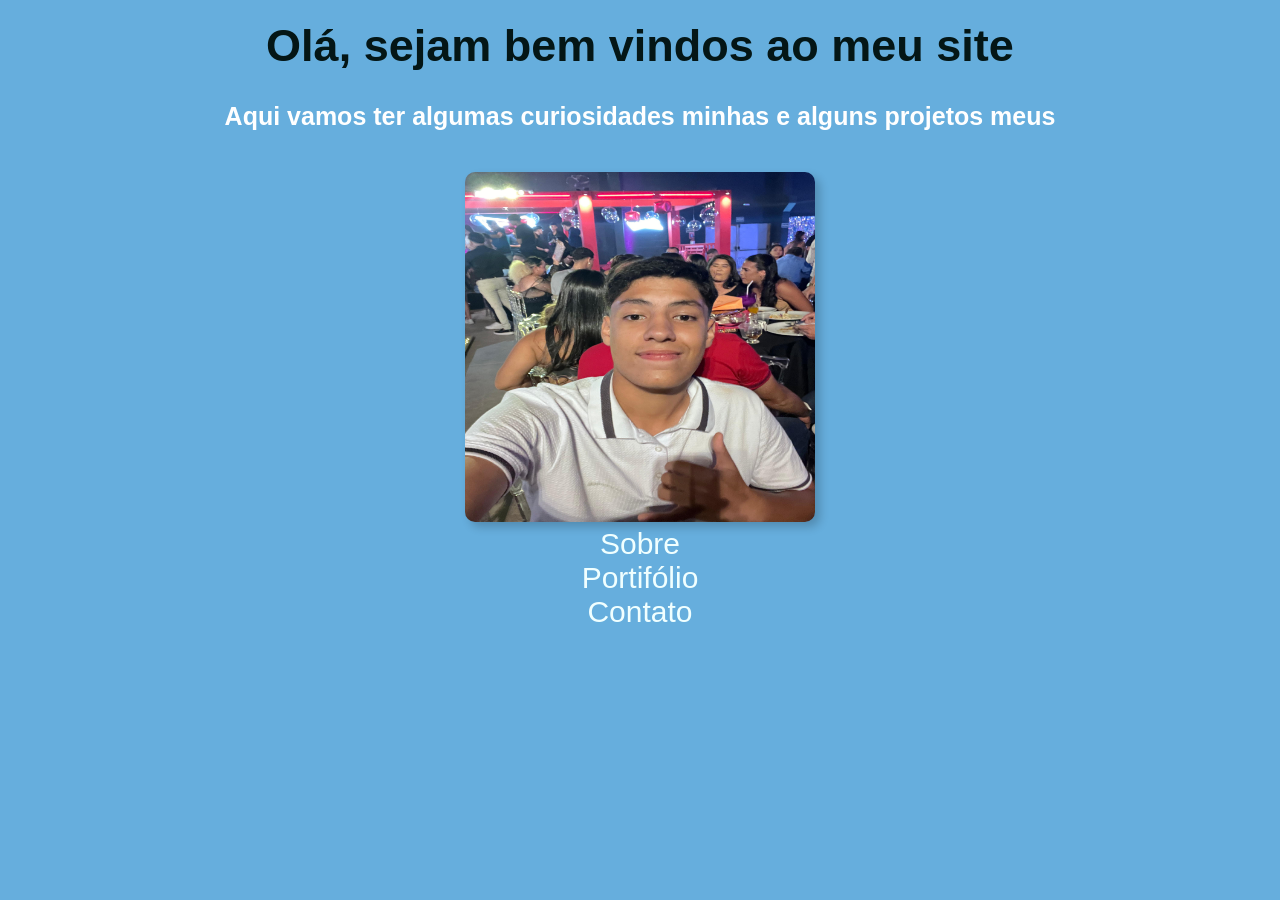
<file: index.html>
<!DOCTYPE html>
<html lang="pt-br">

<head>
    <meta charset="UTF-8">
    <meta name="viewport" content="width=device-width, initial-scale=1.0">
    <title>Meus Dados</title>
    <link rel="stylesheet" href="/css/estilo.css">

</head>

<body>
    <h1> Olá, sejam bem vindos ao meu site</h1>
    <h2> Aqui vamos ter algumas curiosidades minhas e alguns projetos meus</h2>
    <img width="350" height="350" src="/img/jp.jpeg"><br>
    <div>
        <nav>
        <a href="sobre.html">Sobre</a><br>
        <a href="meusprojetos.html">Portifólio</a><br>
        <a href="contato.html">Contato</a><br>
      
        </nav>

    </div>
   
</body>


</html>
</file>
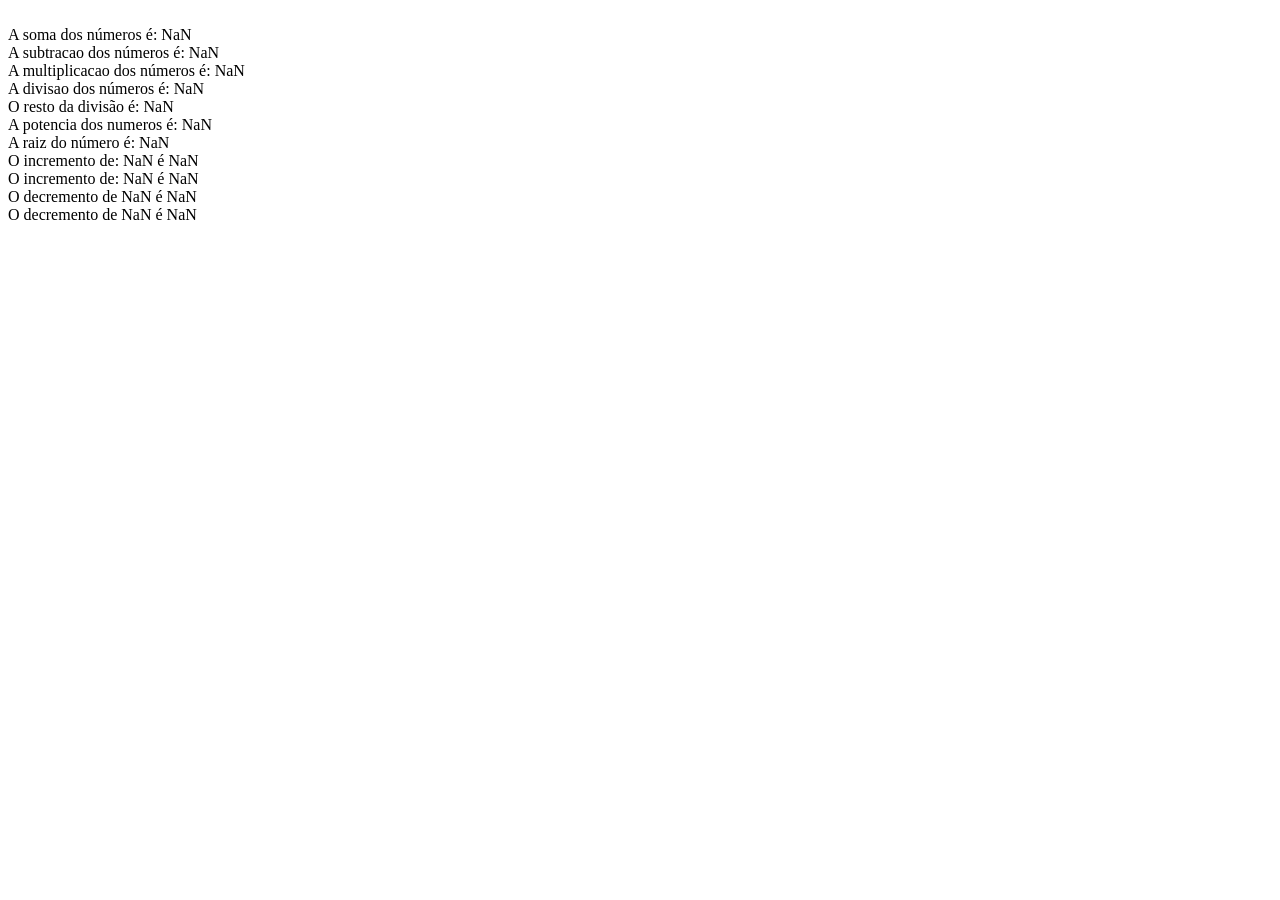
<file: calcu.html>
<!DOCTYPE html>
<html lang="pt-br">
<head>
    <meta charset="UTF-8">
    <meta name="viewport" content="width=device-width, initial-scale=1.0">
    <title>Document</title>
    <script src="js/scriptcalculadora.js"></script>
    <title>Calculadora</title>
</head>
<body>
    
</body>
</html>
</file>
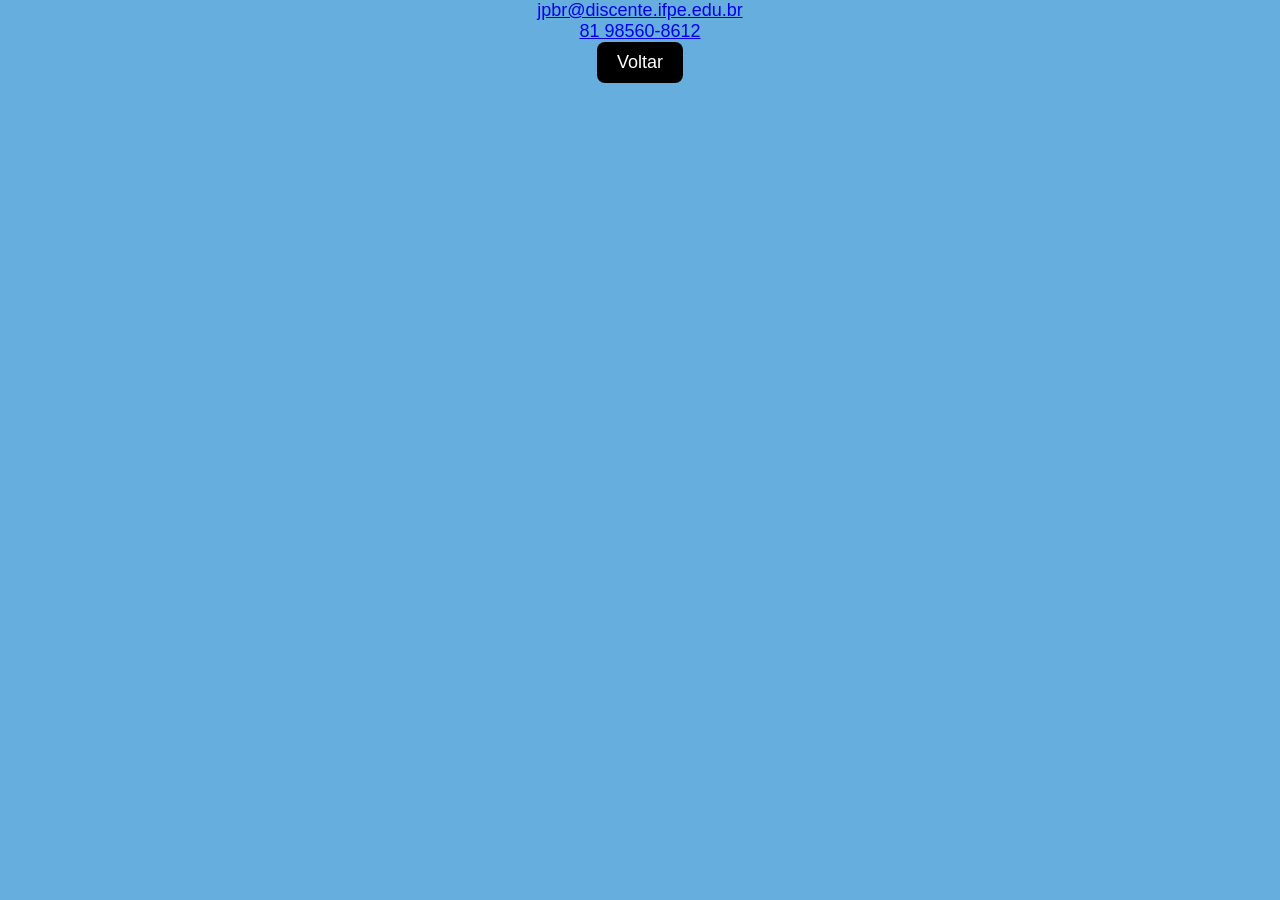
<file: contato.html>
<!DOCTYPE html>
<html lang="pt-br">
<head>
    <meta charset="UTF-8">
    <meta name="viewport" content="width=device-width, initial-scale=1.0">
    <title>Contato do dono do site</title>
    <link rel="stylesheet" href="/css/estilo.css">
</head>
<body>
    <a href="jpbr@discente.ifpe.edu.br">jpbr@discente.ifpe.edu.br</a><br>
    <a href="81 98560-8612">81 98560-8612</a><br>
    <button onclick="history.back()">Voltar</button>
</body>
</html>
</file>
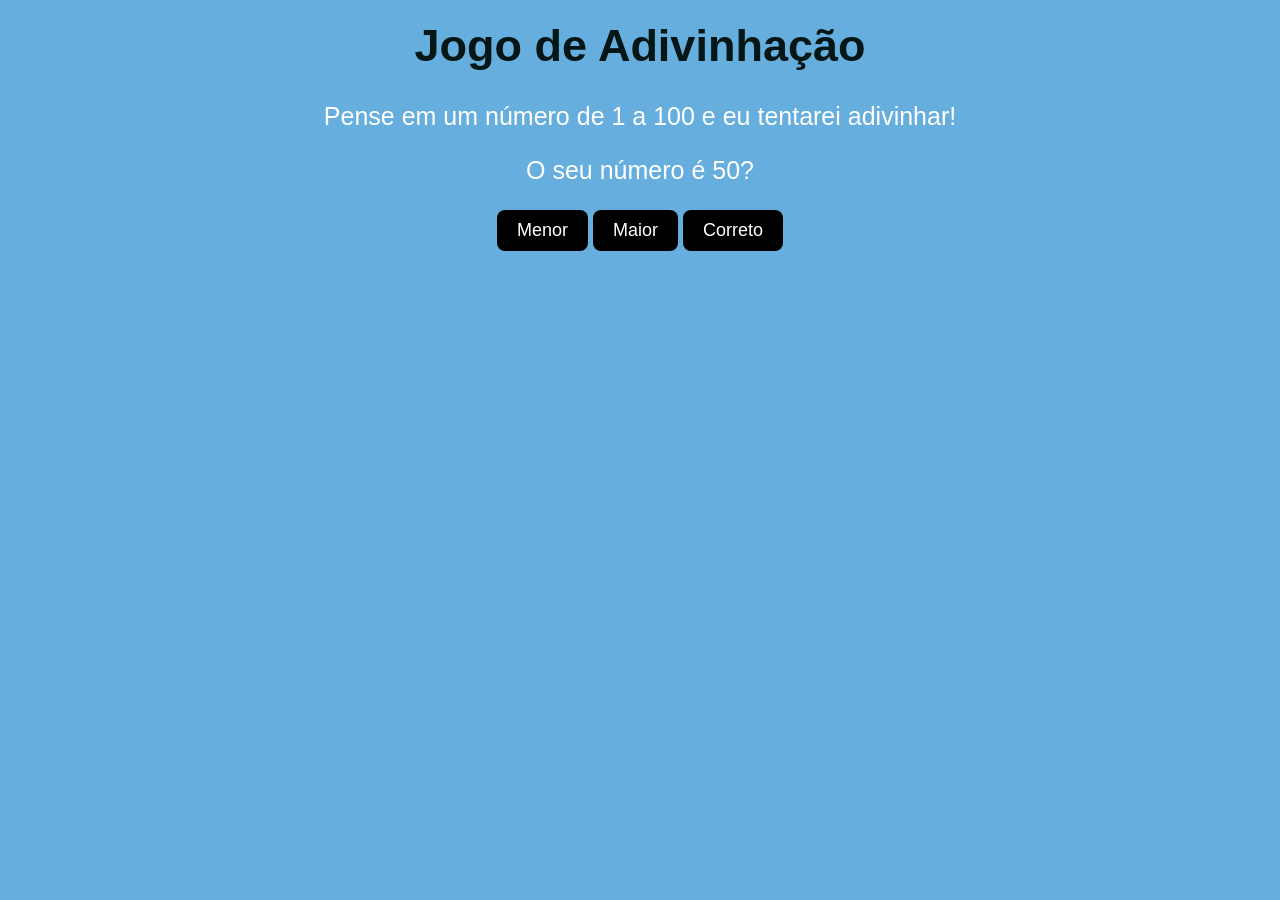
<file: jogo.html>
<!DOCTYPE html>
<html lang="pt=br">

<head>
    <meta charset="UTF-8">
    <meta name="viewport" content="width=device-width, initial-scale=1.0">
    <link rel="stylesheet" href="css/estilo.css">
    
    <title>Document</title>
</head>

<body>
    <h1>Jogo de Adivinhação</h1>
    <p>Pense em um número de 1 a 100 e eu tentarei adivinhar!</p>
    <p id="guess-text">Estou pensando...</p>

    <button onclick="checkAnswer('menor')">Menor</button>
    <button onclick="checkAnswer('maior')">Maior</button>
    <button onclick="checkAnswer('correto')">Correto</button>


   <script src="js/scriptjogo.js"></script>
</body>

</html>
</file>
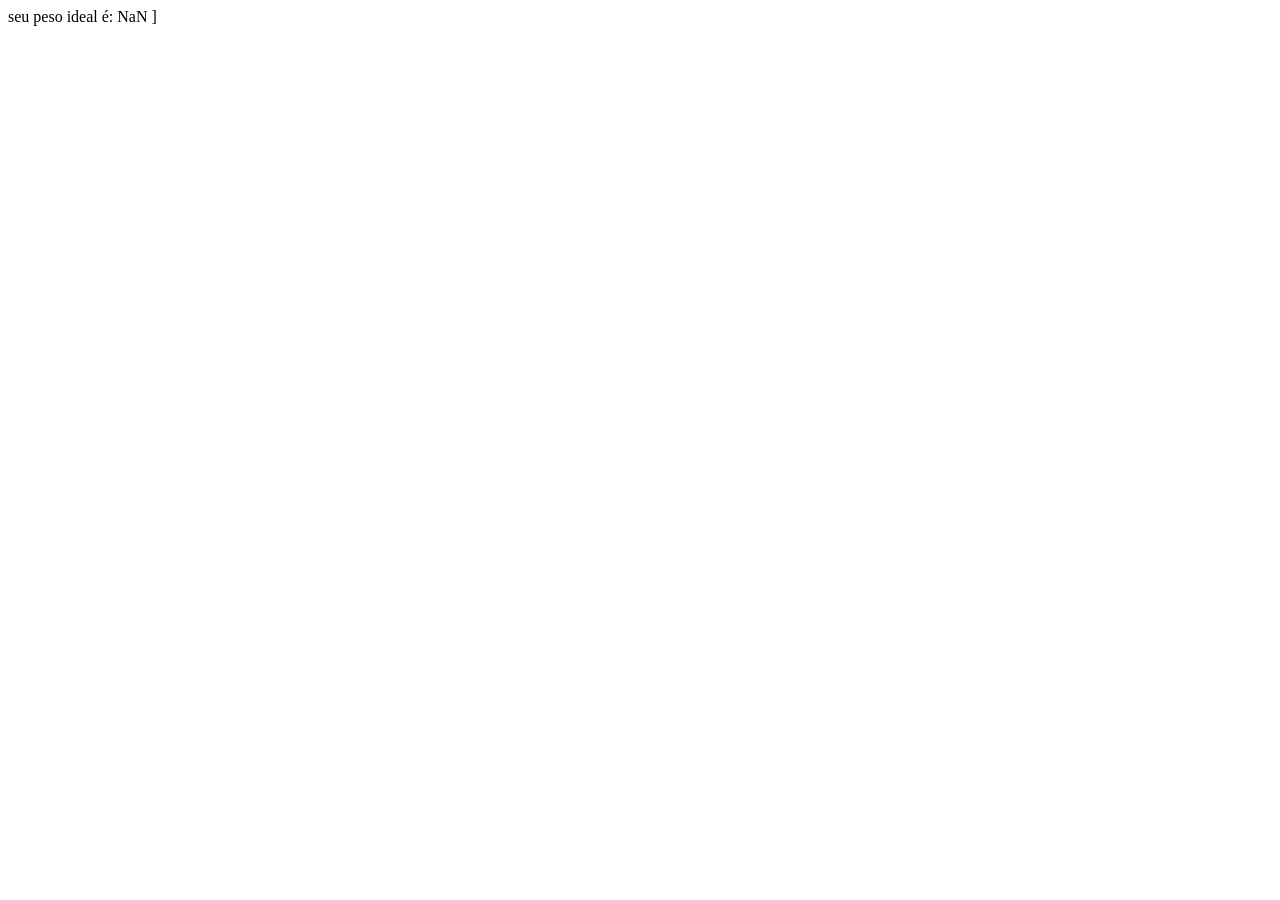
<file: peso.html>
<!DOCTYPE html>
<html lang="pt-br">
<head>
    <meta charset="UTF-8">
    <meta name="viewport" content="width=device-width, initial-scale=1.0">
    <script src="js/scriptpeso.js"></script>
    ]<title>Document</title>
</head>
<body>
    
</body>
</html>
</file>
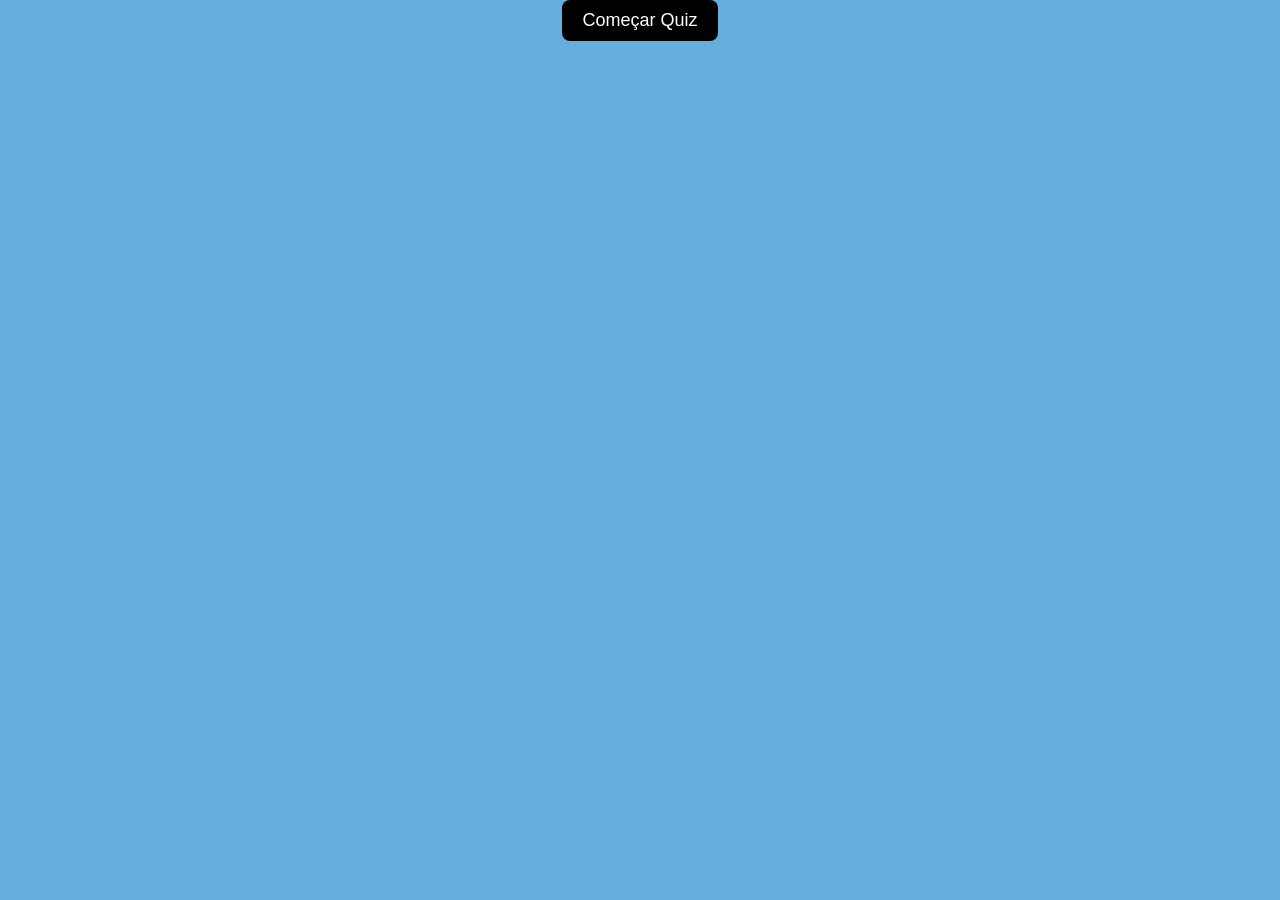
<file: quiz.html>
<!DOCTYPE html>
<html lang="pt-br">
<head>
    <meta charset="UTF-8">
    <meta name="viewport" content="width=device-width, initial-scale=1.0">
    <title>QUIZ SOBRE MIM</title>
    <script src="js/scriptquiz.js"></script>
    <link rel="stylesheet" href="/css/estilo.css">
</head>
<body>
    
     <button onclick="iniciarQuiz()">Começar Quiz</button>
       
 
</body>
</html>
</file>
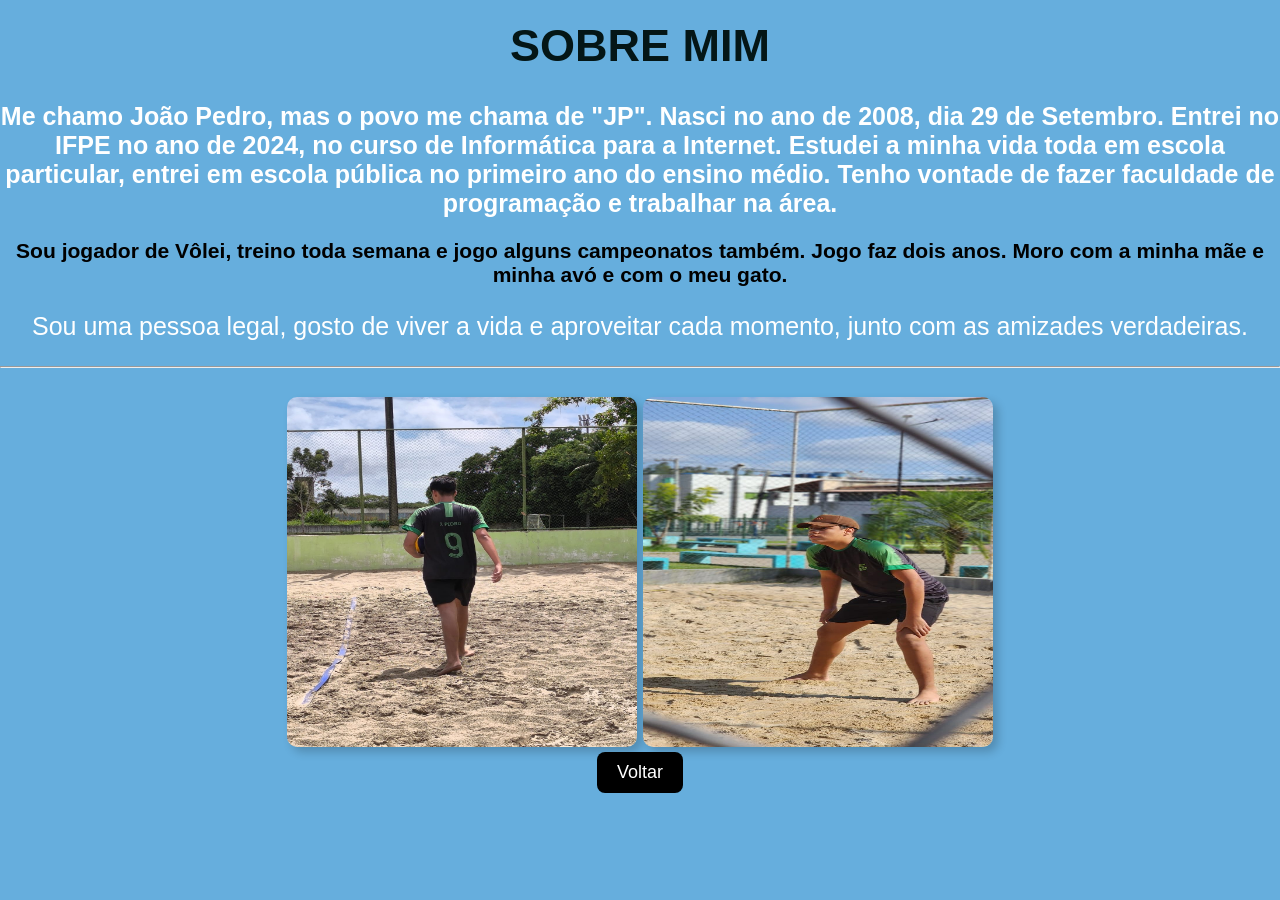
<file: sobre.html>
<!DOCTYPE html>
<html lang="pt-br">
<head>
    <meta charset="UTF-8">
    <meta name="viewport" content="width=device-width, initial-scale=1.0">
    <title>Document</title>
    <link rel="stylesheet" href="/css/estilo.css">

</head>
<body>
    <h1> SOBRE MIM</h1>
    <H2>Me chamo João Pedro, mas o povo me chama de "JP". Nasci no ano de 2008, dia 29 de Setembro. Entrei no IFPE no ano de 2024, no curso de Informática para a Internet. Estudei a minha vida toda em escola particular, entrei em escola pública no primeiro ano do ensino médio. Tenho vontade de fazer faculdade de programação e trabalhar na área. </H2>
    <h3> Sou jogador de Vôlei, treino toda semana e jogo alguns campeonatos também. Jogo faz dois anos. Moro com a minha mãe e minha avó e com o meu gato. </h3>
    <p> Sou uma pessoa legal, gosto de viver a vida e aproveitar cada momento, junto com as amizades verdadeiras.  </p>
    <hr />
    <img width="350" height="350" src="/img/volei.jpeg">
    <img width="350" height="350" src="/img/volei2.jpeg"><br>
    <button onclick="history.back()">Voltar</button><br>
</body>
</html>
</file>
<file: css/estilo.css>
body {
    text-align: center; 
    background-color: rgb(102, 174, 221);    
    font-size: 18px;
    font-family: Arial, sans-serif;
    margin: 0;
    padding: 0;
}

/* Cabeçalhos */
h1 {
    color: rgb(4, 22, 22);
    text-align: center;
    font-size: 45px;
    margin-top: 20px;
}

h2 {
    text-align: center;
    font-size: 25px;
    color: #fff;
}
p   {
    color: #fff;
    font-size: 25px;
}
/* Imagem */
img {
    border-radius: 10px;
    margin-top: 20px;
    box-shadow: 5px 5px 10px rgba(0, 0, 0, 0.2);
}

div {
    font-size: 30px;
    
}
button {
    background-color: #000000;
    color: white;
    border:70cm;
    padding: 10px 20px;
    font-size: 18px;
    border-radius: 8px;
    cursor: pointer;
    transition: 0.3s;
}
nav a {
    color: azure;
    text-decoration: none;
    padding: 10px;
}
nav a:hover     {
    color:rgb(42, 212, 212);
    background-color: rgb(3, 10, 10);
}
borda {
    border: 2px solid red; /* 2px de grosor, color rojo */
    padding: 20px; /* Espacio dentro del div */
}
</file>
